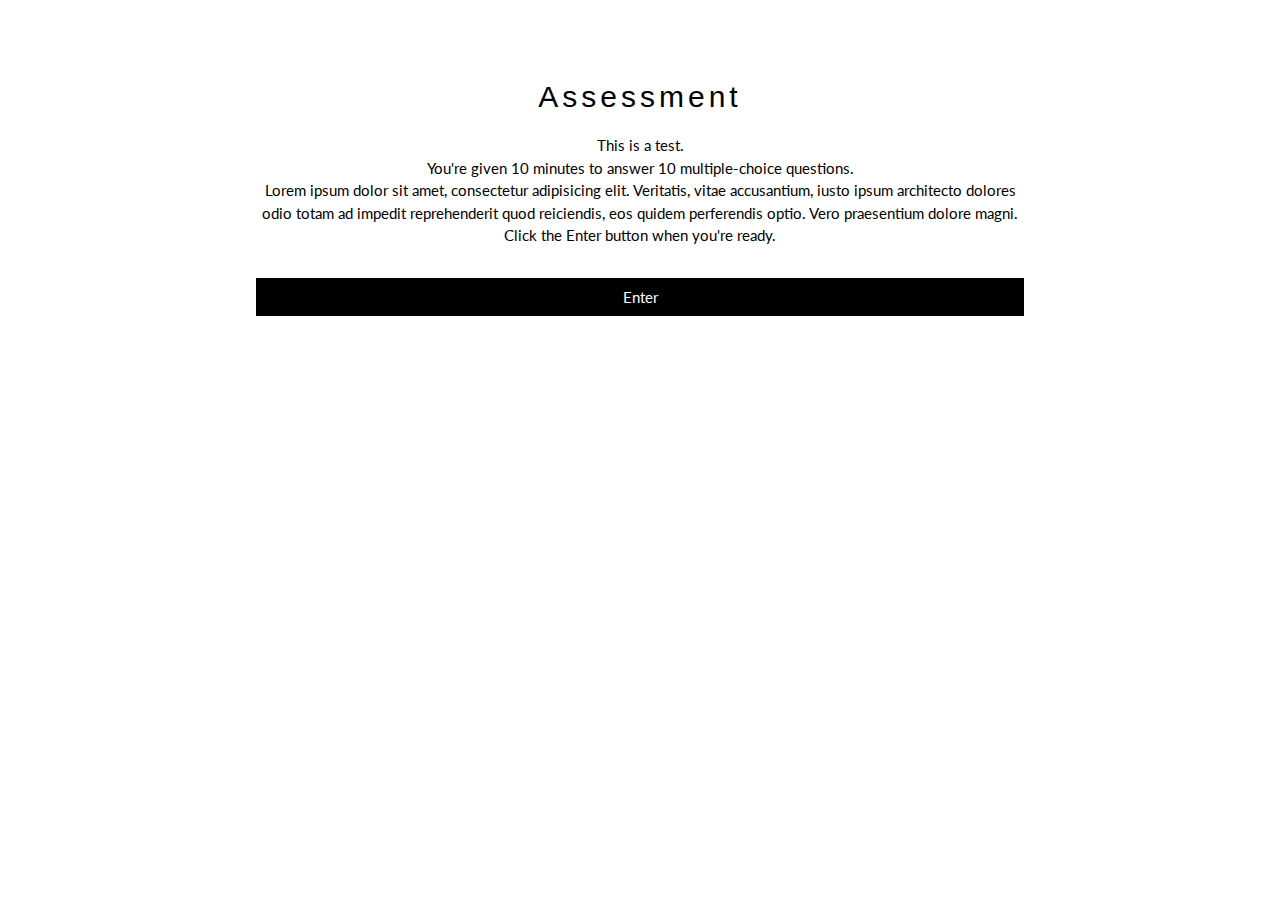
<file: index.html>
<html>
   <head>
      <title>mcqQuizApp</title>
      <meta charset="UTF-8">
      <meta name="viewport" content="width=device-width, initial-scale=1">
      <link rel="stylesheet" href="https://www.w3schools.com/w3css/4/w3.css"> <!--css template-->
      <link rel="stylesheet" href="https://fonts.googleapis.com/css?family=Lato"> <!--fonts-->
      <!-- <link rel="stylesheet" href="https://cdnjs.cloudflare.com/ajax/libs/font-awesome/4.7.0/css/font-awesome.min.css"> -->
      <link rel="stylesheet" href="./css/default.css">
   </head>
   <body>
      <form action="./Questions.html" method="get">
         <div class="w3-container w3-content w3-center w3-padding-64" style="max-width:800px" id="band">
            <h2 class="w3-wide">Assessment</h2>
            <p class="w3-center">This is a test. 
			      </br>You're given 10 minutes to answer 10 multiple-choice questions. 
               </br>Lorem ipsum dolor sit amet, consectetur adipisicing elit. Veritatis, vitae accusantium, iusto ipsum architecto dolores odio totam ad impedit reprehenderit quod reiciendis, eos quidem perferendis optio. Vero praesentium dolore magni.
               </br>Click the Enter button when you're ready.
            </p>
            <button class="w3-button w3-black w3-section w3-center" style="width:100%" type="submit">Enter</button>
         </div>
      </form>
   </body>
</html>
</file>
<file: css/default.css>
#ten-countdown {
	/* text-align: center; */
	display: inline;
	color: #DC143C;
	font-family: Verdana, sans-serif, Arial;
	font-size: 40px;
	font-weight: bold;
	text-decoration: none;
}

body {
	font-family: "Lato", sans-serif
}

/* .mySlides {
	display: none
} */

.donate-now {
	list-style-type: none;
	padding: 0;
}

/* .donate-now li {
	float: left;
	margin: 0 5px 0 0;
	width: 100px;
	height: 40px;
} */

.donate-now label,
.donate-now input {
	display: block;
	top: 0;
	left: 0;
	right: 0;
	bottom: 0;
	height: 50px;
	border-radius: 20px;
}

/* radio type input transparent and see through choice */	
.donate-now input[type="radio"] {
	opacity: 0.011;
	z-index: 100;
}

/* radio type input with label if checked will turn yellow */
.donate-now input[type="radio"]:checked+label {
	background: yellow;
}

.donate-now label {
	padding: 5px;
	border: 1px solid #CCC;
	cursor: pointer;
	z-index: 90;
}

/* label hover change colour */
.donate-now label:hover {
	background: #DDD;
}

/* disable pass/fail radio button to avoid user click on it/prevent any events because css-html template copied using radio button to display pass or fail */
.Disabled {
	pointer-events: none;
	cursor: not-allowed;
	opacity: 0.65;
	filter: alpha(opacity=65);
	-webkit-box-shadow: none;
	box-shadow: none;
}

.noCursor {
	cursor: none;
	pointer-events: none;
}

/* .donate-now series are mcq design css templates and its correspond html classes copied online 
the rest were written/customised accordingly to js function needs */
</file>
